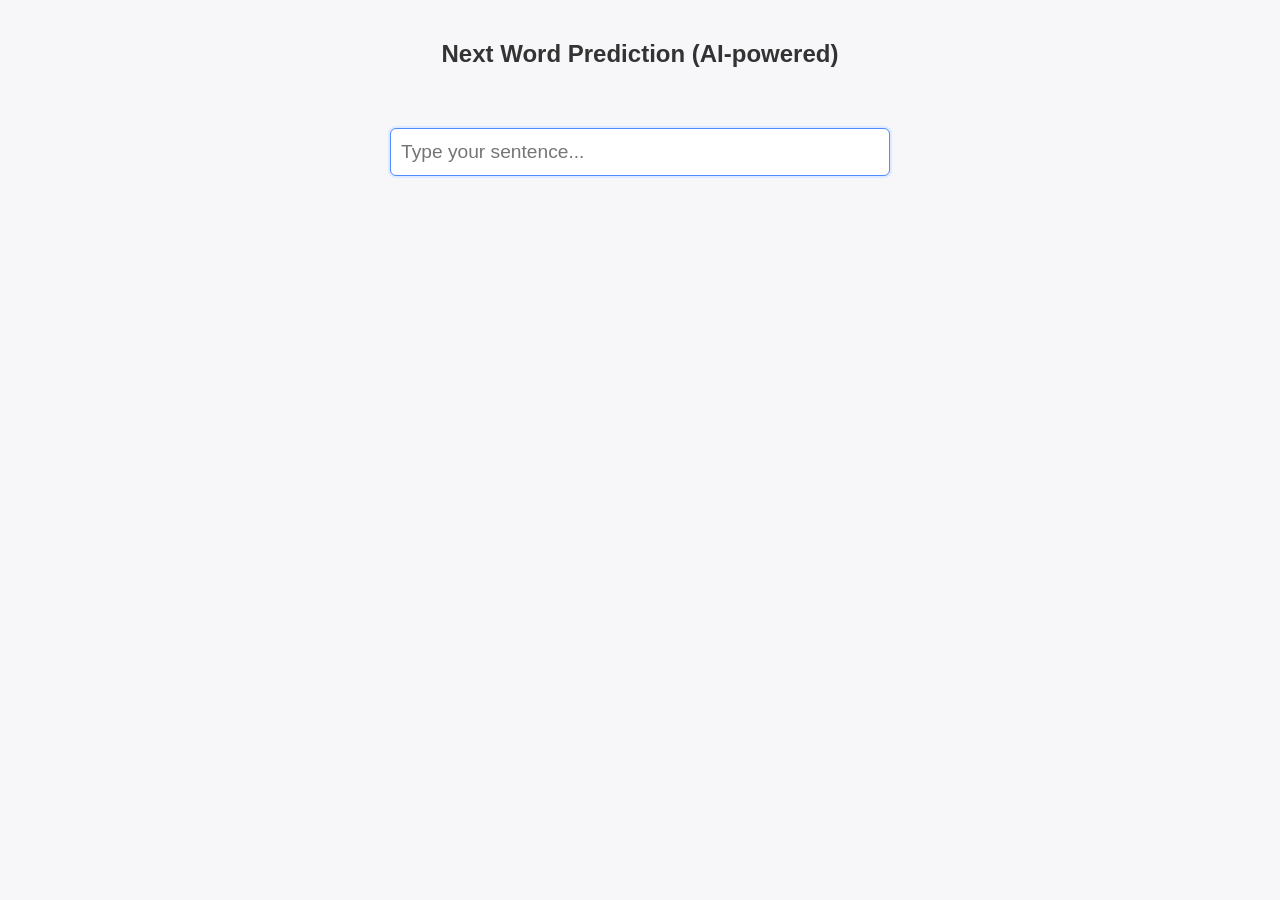
<file: index.html>
<!DOCTYPE html>
<html lang="en">
<head>
  <meta charset="UTF-8">
  <title>Next Word Prediction (AI-powered)</title>
  <meta name="viewport" content="width=device-width, initial-scale=1">
  <style>
    body { background: #f7f7fa; font-family: 'Segoe UI', Arial, sans-serif; display: flex; flex-direction: column; align-items: center; margin: 0; min-height: 100vh; }
    h2 { margin-top: 40px; color: #333; }
    .container { width: 100%; max-width: 500px; margin-top: 40px; display: flex; flex-direction: column; align-items: stretch; }
    #input-box { font-size: 1.2em; width: 100%; box-sizing: border-box; padding: 12px 10px; border: 1.5px solid #bbb; border-radius: 6px; background: #fff; color: #222; outline: none; z-index: 2; position: relative; }
    #input-box:focus { border-color: #4f8cff; box-shadow: 0 0 0 2px #e0eaff; }
    #suggestion-word { margin-top: 12px; font-size: 1.1em; color: #4f8cff; background: #eaf1ff; border-radius: 4px; padding: 6px 14px; display: inline-block; cursor: pointer; transition: background 0.2s; border: none; outline: none; }
    #suggestion-word:hover { background: #d0e3ff; }
    #suggestion-word[hidden] { display: none; }
    .loading { color: #4f8cff; font-size: 0.95em; margin-top: 10px; display: flex; align-items: center; gap: 6px; }
    .error { color: #d32f2f; font-size: 0.95em; margin-top: 10px; }
    @media (max-width: 600px) { .container { max-width: 98vw; } #input-box { font-size: 1em; } #suggestion-word { font-size: 1em; } }
  </style>
</head>
<body>
  <h2>Next Word Prediction (AI-powered)</h2>
  <div class="container">
    <input type="text" id="input-box" autocomplete="off" spellcheck="false" placeholder="Type your sentence..." />
    <button id="suggestion-word" hidden></button>
    <div id="loading" class="loading" style="display:none;">&#8635; Predicting...</div>
    <div id="error" class="error" style="display:none;"></div>
  </div>
  <script>
    const inputBox = document.getElementById('input-box');
    const suggestionBtn = document.getElementById('suggestion-word');
    const loading = document.getElementById('loading');
    const errorDiv = document.getElementById('error');
    let nextWord = "";

    async function fetchNextWord(text) {
      if (!text.trim()) {
        suggestionBtn.hidden = true;
        nextWord = "";
        loading.style.display = "none";
        errorDiv.style.display = "none";
        return;
      }
      loading.style.display = "flex";
      errorDiv.style.display = "none";
      try {
        const response = await fetch('http://127.0.0.1:5000/predict', {
          method: 'POST',
          headers: {'Content-Type': 'application/json'},
          body: JSON.stringify({text})
        });
        if (!response.ok) throw new Error("Server error");
        const data = await response.json();
        nextWord = data.next_word;
        if (nextWord) {
          suggestionBtn.textContent = nextWord;
          suggestionBtn.hidden = false;
        } else {
          suggestionBtn.hidden = true;
        }
      } catch (err) {
        suggestionBtn.hidden = true;
        nextWord = "";
        errorDiv.textContent = "Prediction failed. Is the backend running?";
        errorDiv.style.display = "block";
      }
      loading.style.display = "none";
    }

    inputBox.addEventListener('input', () => {
      fetchNextWord(inputBox.value);
    });

    suggestionBtn.addEventListener('click', () => {
      if (nextWord) {
        // Updated line to append the next word without an extra trailing space
        inputBox.value = inputBox.value.trim() + " " + nextWord; 
        
        suggestionBtn.hidden = true;
        nextWord = "";
        // Removed redundant call to fetchNextWord, as the 'input' event listener
        // will trigger automatically due to the change in inputBox.value.
        // fetchNextWord(inputBox.value); 
        inputBox.focus();
      }
    });

    inputBox.addEventListener('keydown', (e) => {
      if (e.key === "Tab" && nextWord) {
        e.preventDefault();
        suggestionBtn.click();
      }
    });

    window.onload = () => inputBox.focus();
  </script>
</body>
</html>
</file>
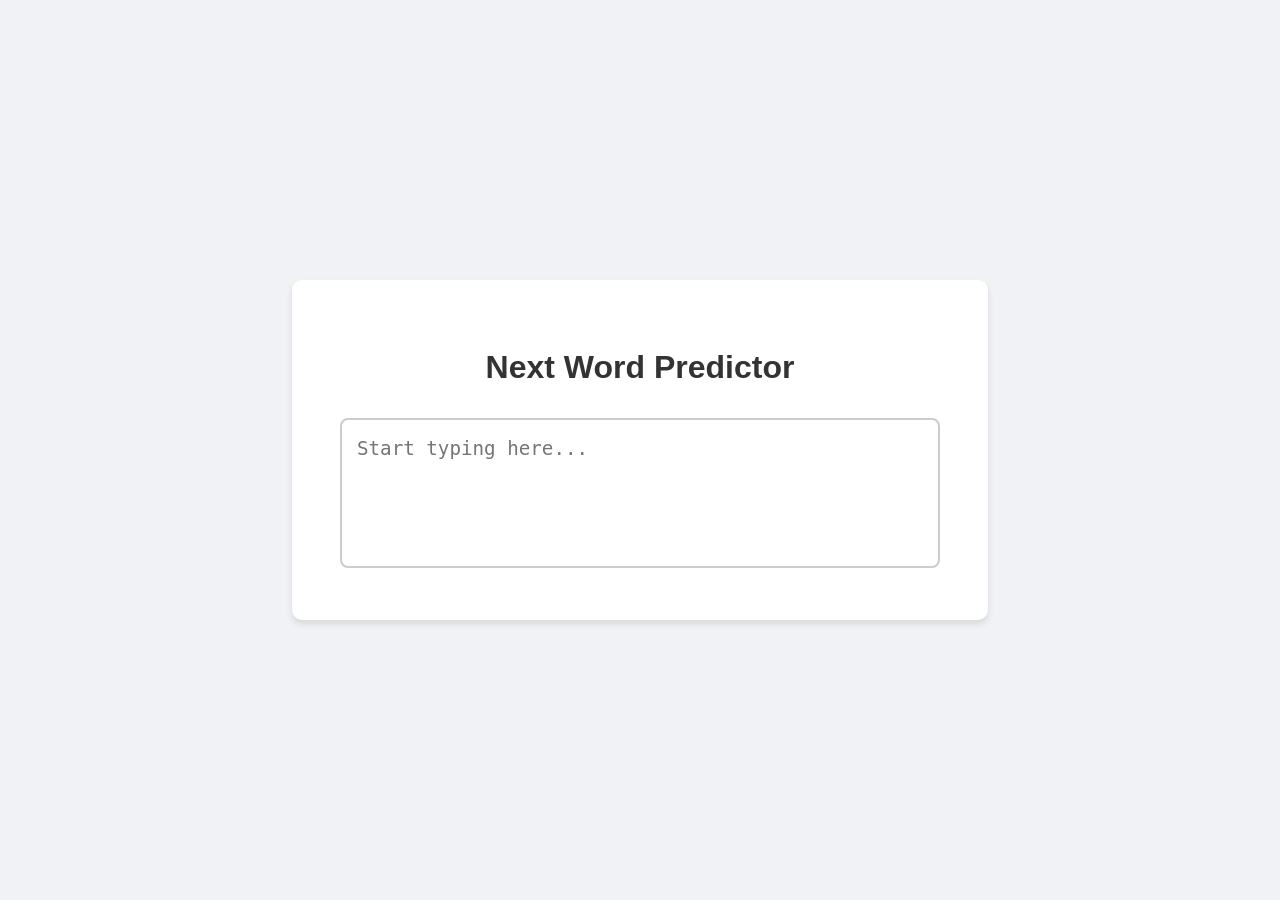
<file: frontend/index.html>
<!DOCTYPE html>
<html lang="en">
<head>
    <meta charset="UTF-8">
    <meta name="viewport" content="width=device-width, initial-scale=1.0">
    <title>Next Word Predictor</title>
    <link rel="stylesheet" href="style.css">
</head>
<body>
    <div class="container">
        <h1>Next Word Predictor</h1>
        <textarea id="input-text" placeholder="Start typing here..."></textarea>
    </div>
    <script src="script.js"></script>
</body>
</html>
</file>
<file: frontend/style.css>
body {
    display: flex;
    justify-content: center;
    align-items: center;
    min-height: 100vh;
    background-color: #f0f2f5;
    font-family: Arial, sans-serif;
    margin: 0;
}

.container {
    background-color: #fff;
    padding: 3rem;
    border-radius: 10px;
    box-shadow: 0 4px 6px rgba(0, 0, 0, 0.1);
    text-align: center;
    width: 80%;
    max-width: 600px;
}

h1 {
    color: #333;
    margin-bottom: 2rem;
}

.text-box-container {
    position: relative;
    width: 100%;
}

#input-text {
    width: 100%;
    height: 150px;
    padding: 15px;
    box-sizing: border-box;
    font-size: 1.2rem;
    line-height: 1.5;
    border: 2px solid #ccc;
    border-radius: 8px;
    resize: none;
    outline: none;
    transition: border-color 0.3s;
}

#input-text:focus {
    border-color: #007bff;
}

.ghost-text {
    color: #ccc;
    position: absolute;
    pointer-events: none;
    font-size: 1.2rem;
    line-height: 1.5;
    white-space: pre;
    z-index: 10;
}
</file>
